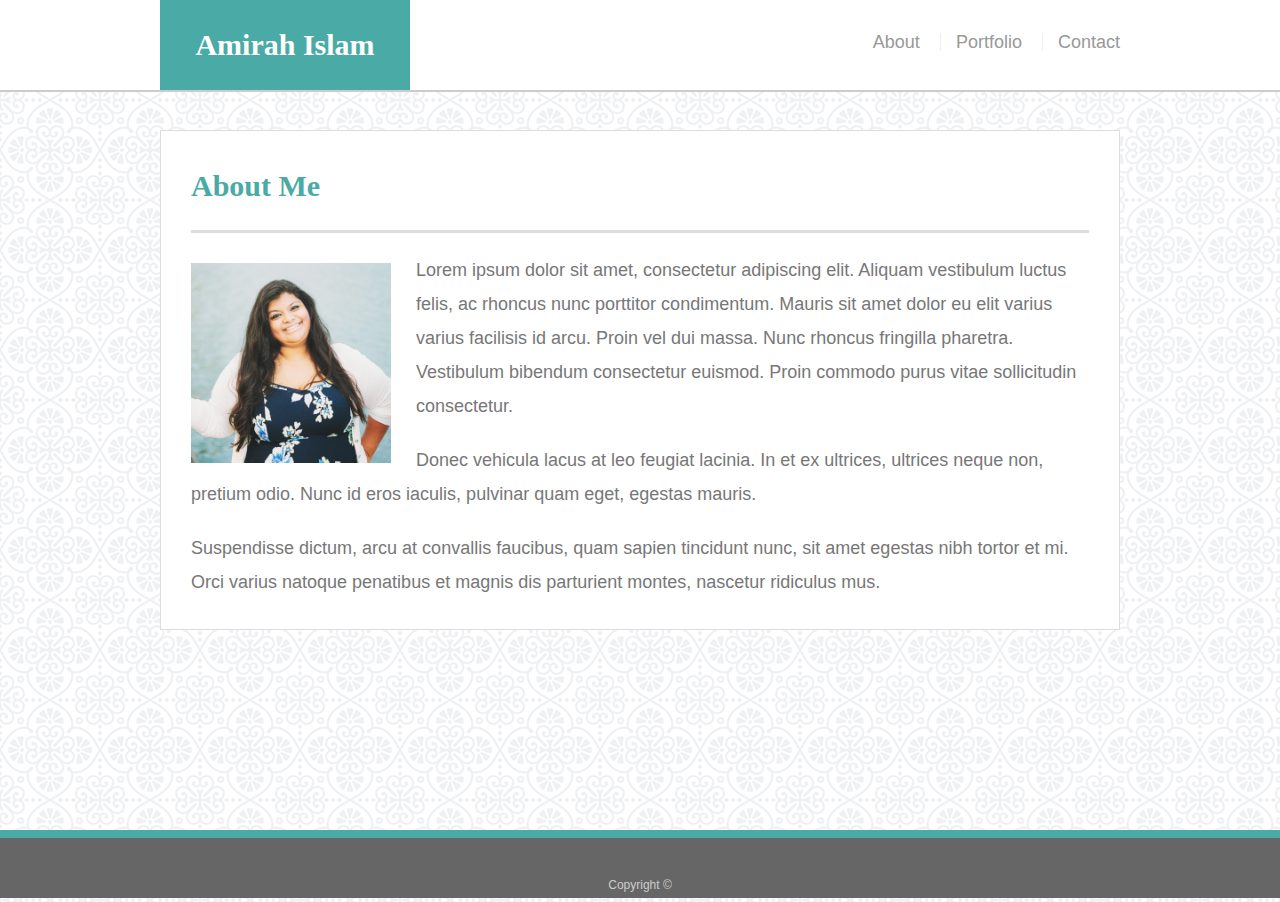
<file: index.html>
<!doctype html>
<html lang="en-us">

<head>
  <meta charset="UTF-8">
  <title>About | Amirah Islam</title>
  <link rel="stylesheet" type="text/css" href="assets/css/reset.css">
  <link rel="stylesheet" type="text/css" href="assets/css/style.css">
</head>

<body background="assets/images/regal.png">

  <header id="masthead">
    <div class="container">
      <a href="index.html" id="logo">Amirah Islam</a>
      <nav>
        <a href="index.html">About</a>
        <a href="portfolio.html">Portfolio</a>
        <a href="contact.html">Contact</a>
      </nav>
    </div>
  </header>

  <div id="main-container" class="container">
    <section class="main-section">
      <h1>About Me</h1>

      <img src="assets/images/square_headshot.jpg" class="auth-image" alt="Your Name">

      <p>Lorem ipsum dolor sit amet, consectetur adipiscing elit. Aliquam vestibulum luctus felis, ac rhoncus nunc porttitor condimentum. Mauris sit amet dolor eu elit varius varius facilisis id arcu. Proin vel dui massa. Nunc rhoncus fringilla pharetra. Vestibulum bibendum consectetur euismod. Proin commodo purus vitae sollicitudin consectetur.</p>

      <p>Donec vehicula lacus at leo feugiat lacinia. In et ex ultrices, ultrices neque non, pretium odio. Nunc id eros iaculis, pulvinar quam eget, egestas mauris.</p>

      <p>Suspendisse dictum, arcu at convallis faucibus, quam sapien tincidunt nunc, sit amet egestas nibh tortor et mi. Orci varius natoque penatibus et magnis dis parturient montes, nascetur ridiculus mus.</p>

    </section>

  </div>

  <footer>
    <div class="container">
      Copyright &copy; 
    </div>
  </footer>
</body>

</html>
</file>
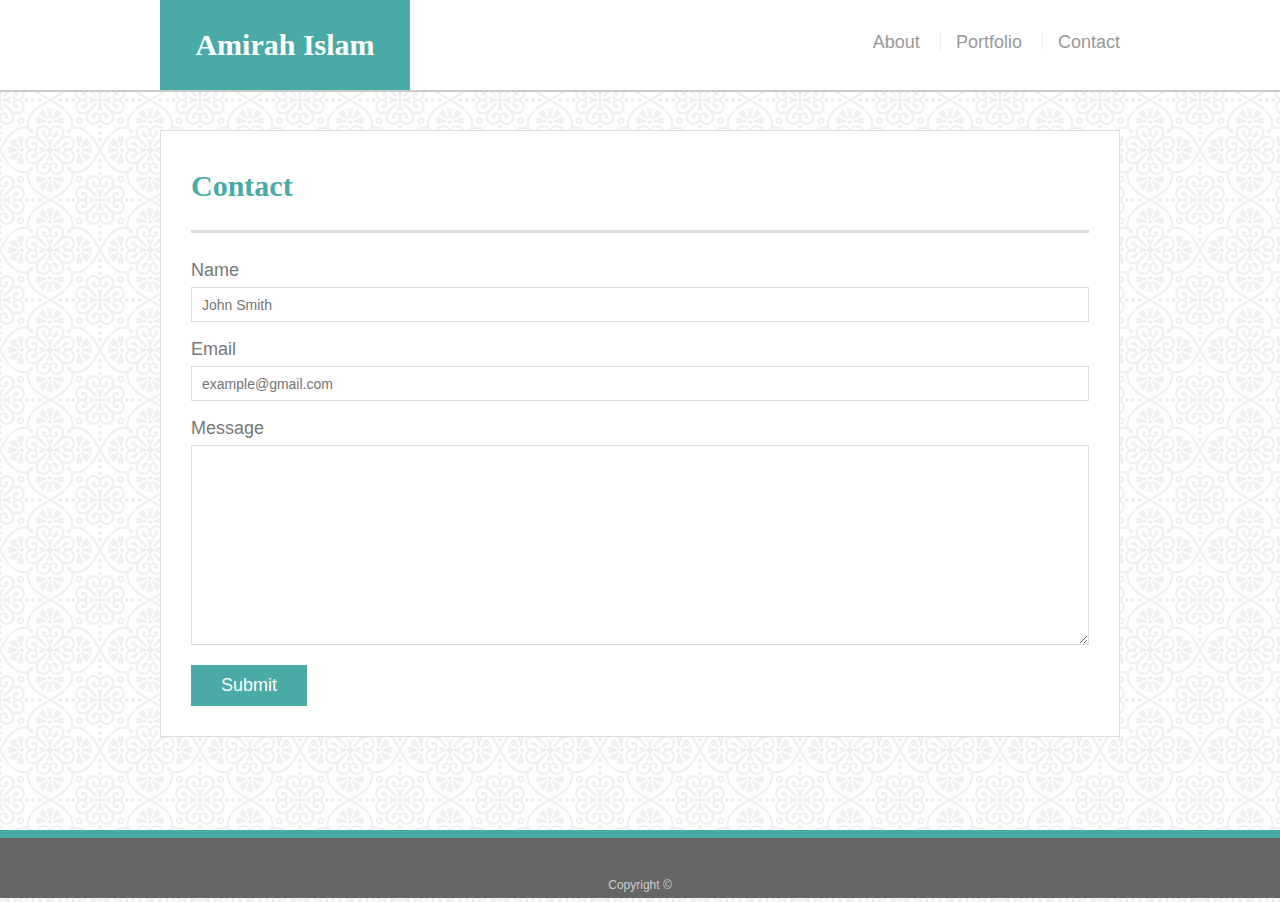
<file: contact.html>
<!doctype html>
<html lang="en-us">

<head>
  <meta charset="UTF-8">
  <title>Contact | Amirah Islam</title>
  <link rel="stylesheet" type="text/css" href="assets/css/reset.css">
  <link rel="stylesheet" type="text/css" href="assets/css/style.css">
</head>

<body>

  <header id="masthead">
    <div class="container">
      <a href="index.html" id="logo">Amirah Islam</a>
      <nav>
        <a href="index.html">About</a>
        <a href="portfolio.html">Portfolio</a>
        <a href="contact.html">Contact</a>
      </nav>
    </div>
  </header>

  <div id="main-container" class="container">
    <section class="main-section">
      <h1>Contact</h1>

      <form id="contact-form">
        <ul>
          <li>
            <label for="name">Name</label>
            <input type="text" id="name" name="name" placeholder="John Smith" required="required">
          </li>
          <li>
            <label for="email">Email</label>
            <input type="email" id="email" name="email" placeholder="example@gmail.com" required="required">
          </li>
          <li>
            <label for="message">Message</label>
            <textarea id="message" name="message" required="required"></textarea>
          </li>
        </ul>
        <input type="submit">
      </form>

    </section>

  </div>

  <footer>
    <div class="container">
      Copyright &copy; 
    </div>
  </footer>
</body>

</html>
</file>
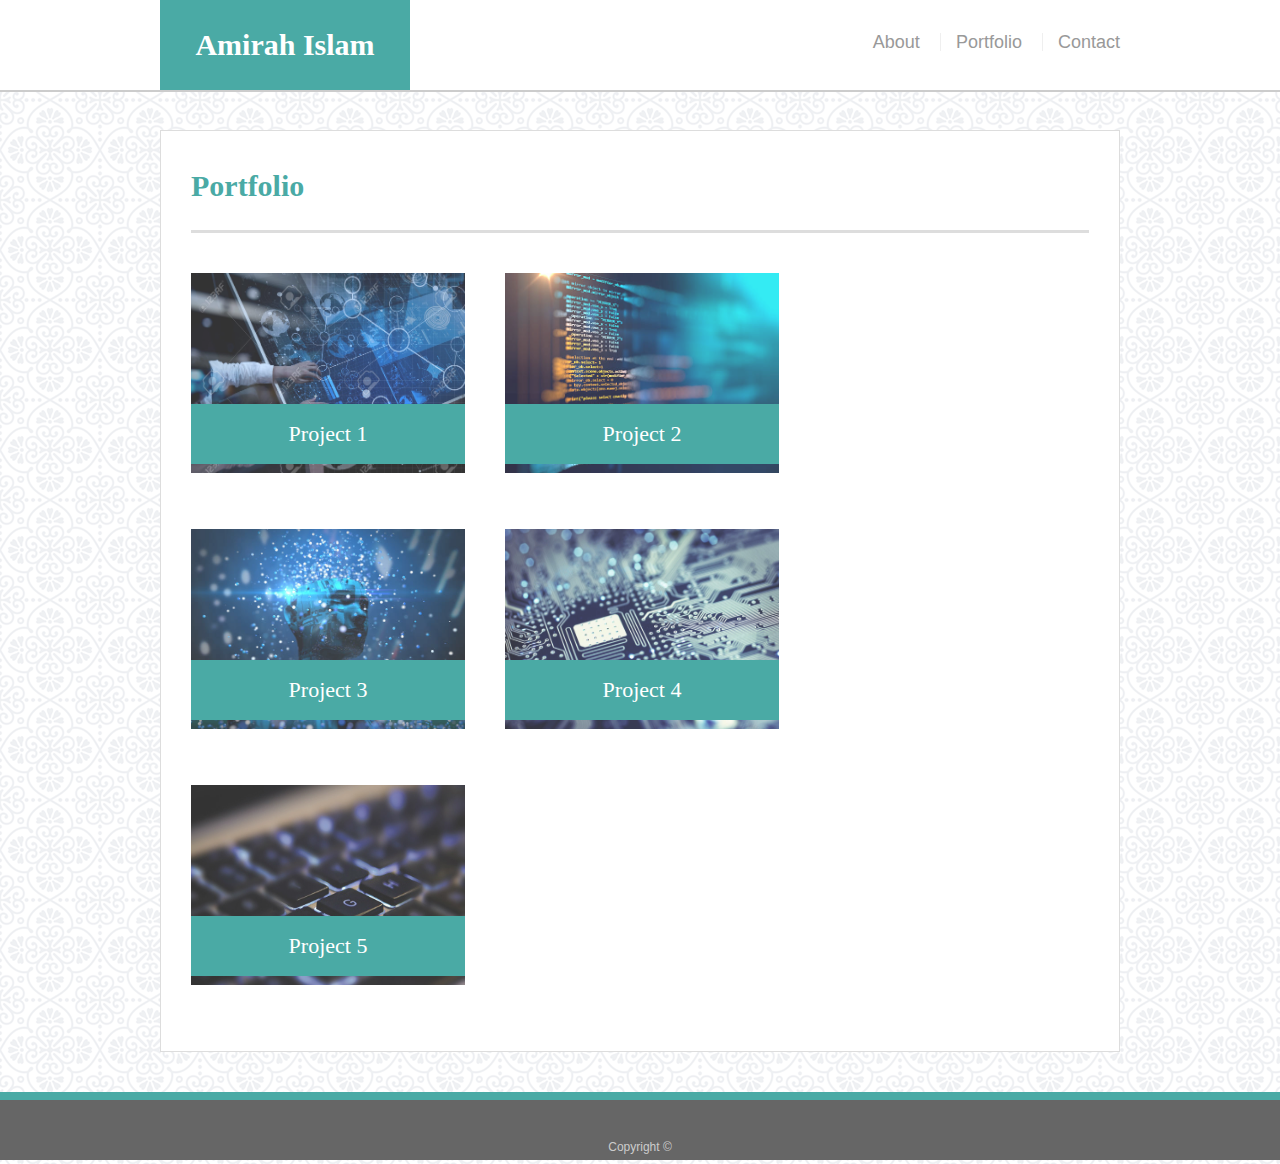
<file: portfolio.html>
<!doctype html>
<html lang="en-us">

<head>
  <meta charset="UTF-8">
  <title>Portfolio | Amirah Islam</title>
  <link rel="stylesheet" type="text/css" href="assets/css/reset.css">
  <link rel="stylesheet" type="text/css" href="assets/css/style.css">
</head>

<body>

  <header id="masthead">
    <div class="container">
      <a href="index.html" id="logo">Amirah Islam</a>
      <nav>
        <a href="index.html">About</a>
        <a href="portfolio.html">Portfolio</a>
        <a href="contact.html">Contact</a>
      </nav>
    </div>
  </header>

  <div id="main-container" class="container">
    <section class="main-section">
      <h1>Portfolio</h1>

      <div class="work">
        <img src="assets/images/tecphoto1.jpg" alt="Word Guess" width="200" height="200">
        
        <h3>Project 1</h3>
      </div>
      <div class="work">
        <img src="assets/images/tecphoto2.jpg" alt="RPG Game" width="200" height="200">

        <h3>Project 2</h3>
      </div>
      <div class="work">
        <img src="assets/images/tecphoto3.jpg" alt="Trivia Game" width="200" height="200">

        <h3>Project 3</h3>
      </div>
      <div class="work">
        <img src="assets/images/tecphoto4.jpg" alt="Rutgers Info Widget" width="200" height="200">

        <h3>Project 4</h3>
      </div>
      <div class="work">
        <img src="assets/images/tecphoto5.jpg" alt="Rock Paper Scissors" width="200" height="200">

        <h3>Project 5</h3>
      </div>

    </section>

  </div>

  <footer>
    <div class="container">
      Copyright &copy; 
    </div>
  </footer>
</body>

</html>
</file>
<file: assets/css/style.css>
body {
    font-family: Arial, "Helvetica Neue", Helvetica, sans-serif;
    font-size: 18px;
    line-height: 34px;
    color: #777;
    background: url("../images/regal.png");
  }
  
  * {
    box-sizing: border-box;
  }
  
  /* general */
  
  .container {
    width: 100%;
    max-width: 960px;
    margin: 0 auto;
    clear: both;
  }
  
  h1,
  h2,
  h3,
  p {
    margin-bottom: 20px;
  }
  
  p:last-child {
    margin-bottom: 0;
  }
  
  h1,
  h2,
  h3 {
    font-family: Georgia, Times, "Times New Roman", serif;
    font-weight: 700;
    color: #4aaaa5;
  }
  
  h1 {
    padding-bottom: 20px;
    font-size: 30px;
    line-height: 49px;
    border-bottom: 3px solid #ddd;
  }
  
  h2,
  h3 {
    font-size: 22px;
  }
  
  /* header */
  
  #masthead {
    position: fixed;
    z-index: 99;
    width: 100%;
    margin: 0 0 30px;
    overflow: auto;
    color: #fff;
    background: #fff;
    border-bottom: 2px solid #ccc;
  }
  
  #logo {
    float: left;
    width: 250px;
    height: 90px;
    font-family: Georgia, Times, "Times New Roman", serif;
    font-size: 30px;
    font-weight: 700;
    line-height: 90px;
    color: #fff;
    text-align: center;
    text-decoration: none;
    background: #4aaaa5;
  }
  
  nav {
    float: right;
    margin-top: 25px;
  }
  
  nav a {
    display: inline-block;
    padding-left: 15px;
    margin-left: 15px;
    line-height: 18px;
    color: #999;
    text-decoration: none;
    border-left: 1px solid #efefef;
  }
  
  nav a:first-child {
    border-left: 0 none;
  }
  
  /* footer */
  
  footer {
    padding: 30px 0;
    clear: both;
    font-size: 12px;
    color: #fff;
    color: #ccc;
    text-align: center;
    background: #666;
    border-top: 8px solid #4aaaa5;
    height: 50px;
  }
  
  h3, h2 {
    padding-bottom: 20px;
    margin-bottom: 15px;
    line-height: 22px;
    border-bottom: 2px solid #eee;
  }
  
  /* main */
  
  #main-container {
    padding-top: 130px;
    min-height: calc(100vh - 70px);
  }
  
  .main-section {
    float: left;
    width: 100%;
    max-width: 960px;
    padding: 30px;
    margin: 0 0 40px;
    background: #fff;
    border: 1px solid #ddd;
  }
  
  /* portfolio page */
  
  .work {
    position: relative;
    float: left;
    width: 274px;
    margin: 20px 0 25px;
    overflow: auto;
  }
  
  .work:nth-child(even) {
    margin-right: 40px;
  }
  
  .work img {
    width: 100%;
    border: 0 none;
    opacity: 0.8;
  }
  
  .work h3 {
    position: absolute;
    bottom: 20px;
    width: 100%;
    padding: 15px;
    margin-bottom: 0;
    font-weight: 300;
    line-height: 30px;
    color: #fff;
    text-align: center;
    background: #4aaaa5;
    border-bottom: 0;
  }
  
  .auth-image {
    float: left;
    width: 200px;
    height: auto;
    margin-top: 10px;
    margin-right: 25px;
  }
  
  /* contact page */
  
  #contact-form ul {
    margin-bottom: 20px;
  }
  
  #contact-form li {
    margin-bottom: 10px;
  }
  
  label,
  input[type=text],
  input[type=email],
  textarea {
    display: block;
    width: 100%;
  }
  
  input[type=text],
  input[type=email],
  textarea {
    height: 35px;
    padding: 0 10px;
    font-size: 14px;
    border: 1px solid #ddd;
  }
  
  textarea {
    height: 200px;
  }
  
  input[type=submit] {
    padding: 10px 30px;
    font-size: 18px;
    color: #fff;
    cursor: pointer;
    background: #4aaaa5;
    border: 0 none;
  }

  /* Media Queries */

  @media screen and (max-width: 980px) {
    
    .container {
      width: 90%;
      max-width: 980px;
      /* padding: 20px; */
      position: relative;
      margin: 0 auto;
      clear: both;
        

    }
  }

  @media screen and (max-width: 786px) {
    
    .container {
        /* width: 80%;
        padding: 20px;
        position: relative;
        margin: center; */
        
        width: 90%;
        max-width: 786px;
        /* padding: 20px; */
        position: relative;
        margin: 0 auto;
        clear: both;
      
    }
    
    }




  @media screen and (max-width: 640px) {
    
    .container {
      width: 90%;
      /* max-width: 640px; */
      /* padding: 20px; */
      position: relative;
      margin: 0 auto;
      clear: both;
      
  }
   #logo {
     /* float: none; */
     /* padding: 20px; */
     width: 100%;
     
   }

   nav {
     width: 100%;
     float: none;
     margin: auto;
     text-align: center;
   }
  
   .work {
     /* float: none; */
     margin: auto;

   }
  }
</file>
